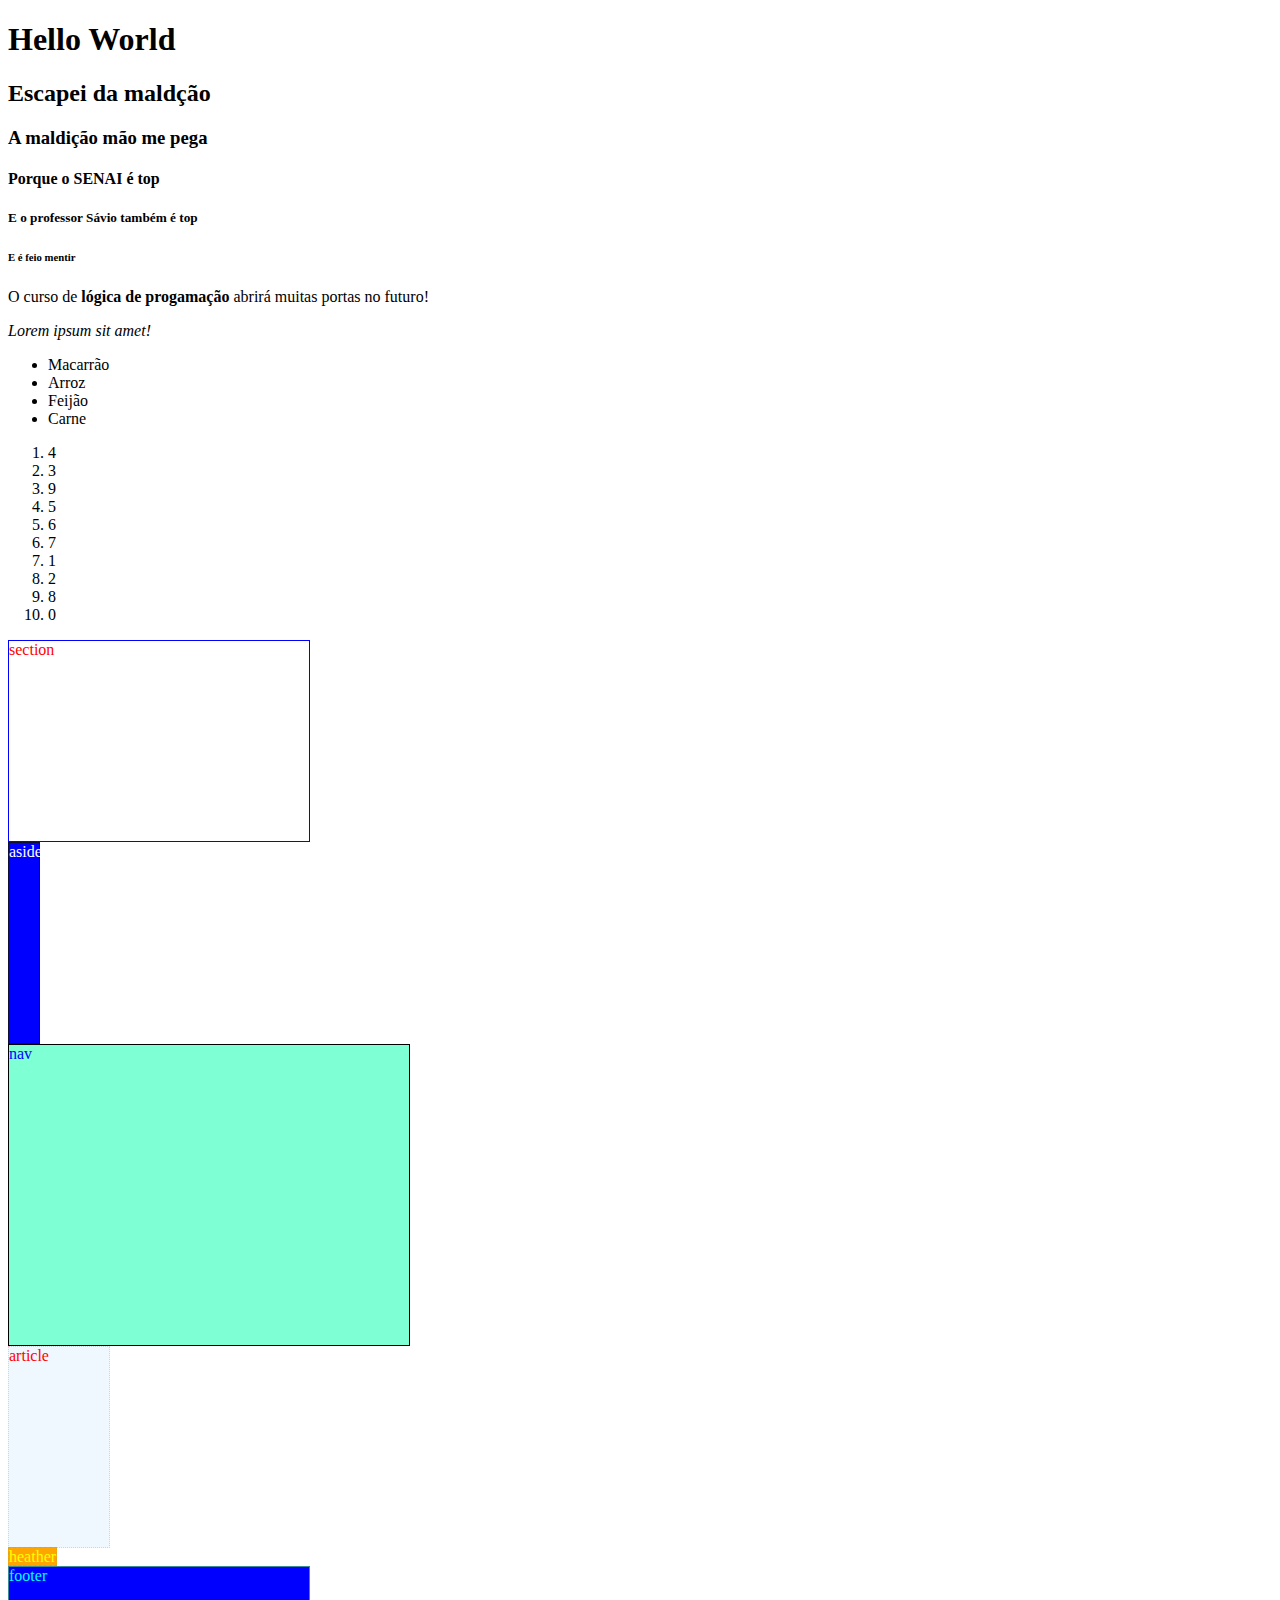
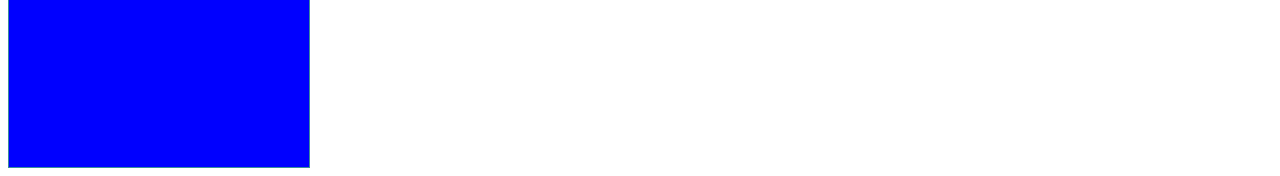
<file: src/exemplo.html>
<!--
Iniciamos com o Doctype para informar ao navegador o tipo do arquivo
-->
<!DOCTYPE html>
<!--* Tag HTML, é tag principal-->
<html>
    <!-- * a tag head possuirá configurações e metadados-->
     <head>
        <!-- Título ds nossa página na aba do navegador-->
         <Title>Potifólio</Title>
         <meta charset="utf-8">
         <meta lang="pt-br">
     </head>
     <!-- coma tag style podemos usar css no arquivo html-->
      <style>
        section{
            border: 1px blue solid;
            color:red;
            width: 300px;
            height: 200px;
        }
        aside{
            border: 1px rgb(14, 14, 54) solid;
            background-color:blue;
            color:white;
            width: 30px;
            height: 200px;
        }
        nav{
            border: 1px black solid;
            background-color:aquamarine;
            color: blue;
            width: 400px;
            height: 300px;
        }
        article{
            border: 1px pink dotted;
            background-color: aliceblue;
            color:red;
            width: 100px;
            height: 200px;
        }
        heather{
            border: 1px goldenrod dashed;
            background-color:orange;
            color:yellow;
            width: 200px;
            height: 200px;
        }
        footer{
            border: 1px rgb(57, 140, 155) solid;
            background-color: blue;
            color:aqua;
            width: 300px;
            height: 200px;
        }

      </style>
    </head>
    <!--* Tag body terá todos os elementos  serem renderizados-->
     <p>
        <!-- Tags de títulos hierárquicos, começando pelo h1 até o h6-->
        <h1>Hello World</h1>
        <h2>Escapei da maldção</h2>
        <h3>A maldição mão me pega</h3>
        <h4>Porque o SENAI é top</h4>
        <h5> E o professor Sávio também é top</h5>
        <h6>E é feio mentir</h6>

        <!-- Tag de parágrafo-->
        <!--As tags strong e em são tags inline para formatar o texto-->
        
        <p>O curso de <strong>lógica de progamação</strong> abrirá muitas portas no futuro!</p>
        <em><em></em>Lorem ipsum sit amet!</em></p>

        <!-- Lista não ordenada-->
        <ul>
            <li>Macarrão</li>
            <Li>Arroz</Li>
            <Li>Feijão</Li>
            <Li>Carne</Li>
        </ul>

                                     
        <!-- lista ordenada-->
         <ol>
                <li>4</li>
                <li>3</li>
                <li>9</li>
                <li>5 </li>
                <li>6</li>
                <li>7</li>
                <li>1</li>
                <li>2</li>
                <li>8</li>
                <li>0</li>
         </ol>


        <section>section</section>
        <aside>aside</aside>
        <nav>nav</nav>
        <article>article</article>
        <heather>heather</heather>
        <footer>footer</footer>
    </body
</html>
</file>
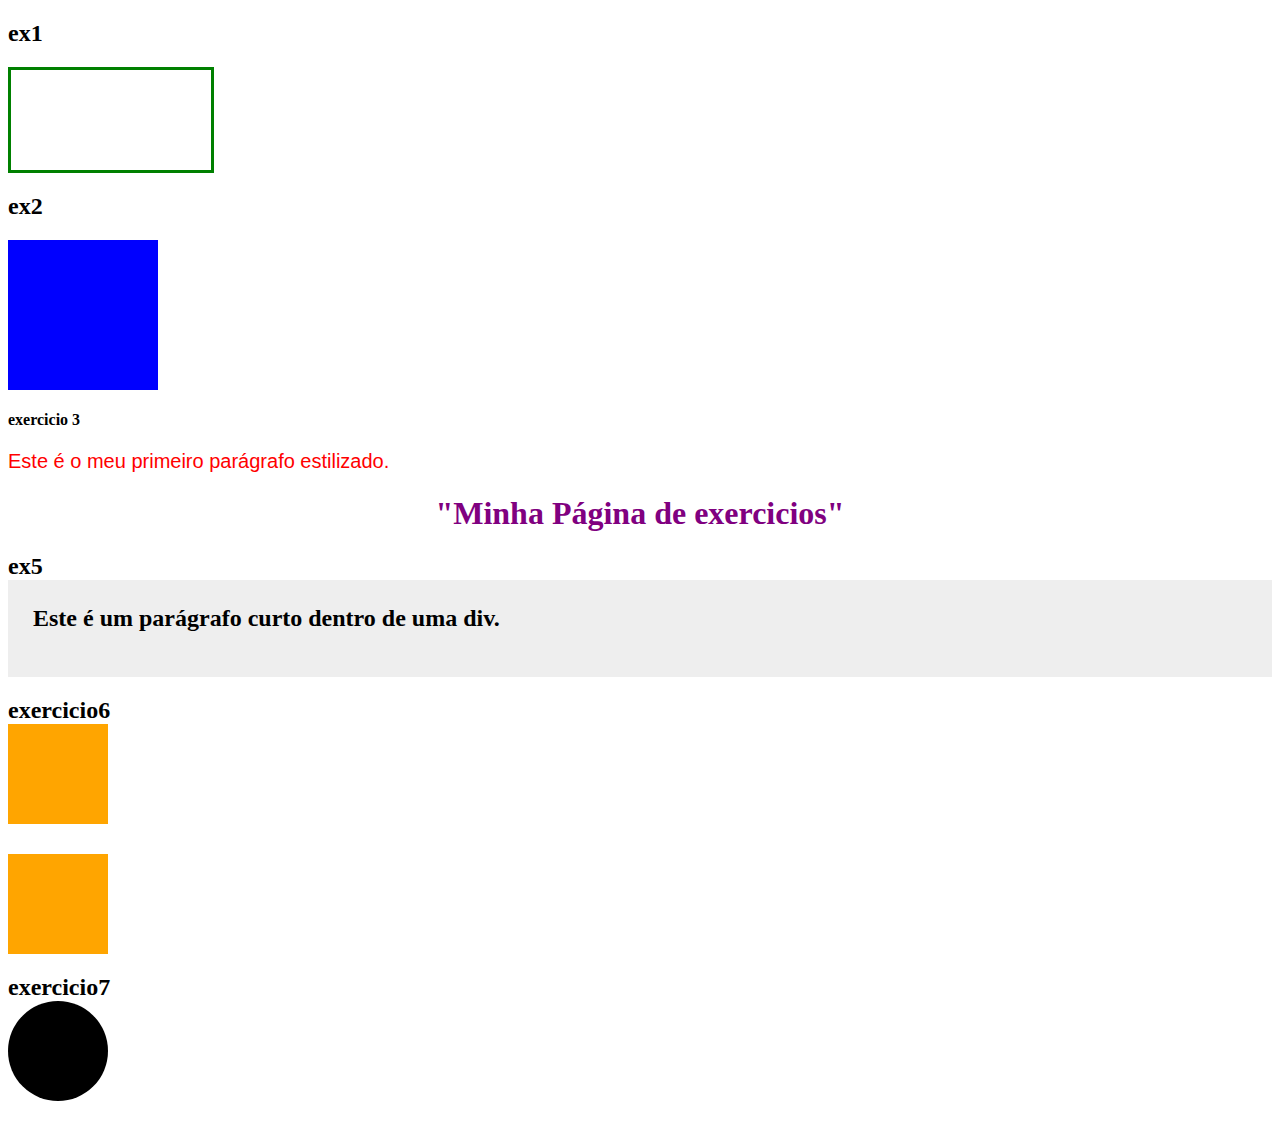
<file: src/exercicio1.html>
<!DOCTYPE html>
<html>
<head>
    <title>exercicio</title>
        <meta charset="utf-8">
        <meta lang="pt-br">
        <link rel="stylesheet" href="./exercicio.css">
        

</head>
<body>
<h2>ex1</h1>
  <div id="ex1"></div>

  <h2>ex2</h2> 
  <div id="ex2"></div>

  <h4>exercicio 3</h4>
   <p>Este é o meu primeiro parágrafo estilizado.</p>
<h1 id="ex4">"Minha Página de exercicios"</h1>
<h2>ex5
  <div id="ex5"
<p>Este é um parágrafo curto dentro de uma div.</p>
</h2>
<h2>exercicio6
  <div id="ex6a">
  
  </div>
  <div id="ex6b">

  </div>
</h2>
<h2>exercicio7
  <div id="ex7"
</h2>
</file>
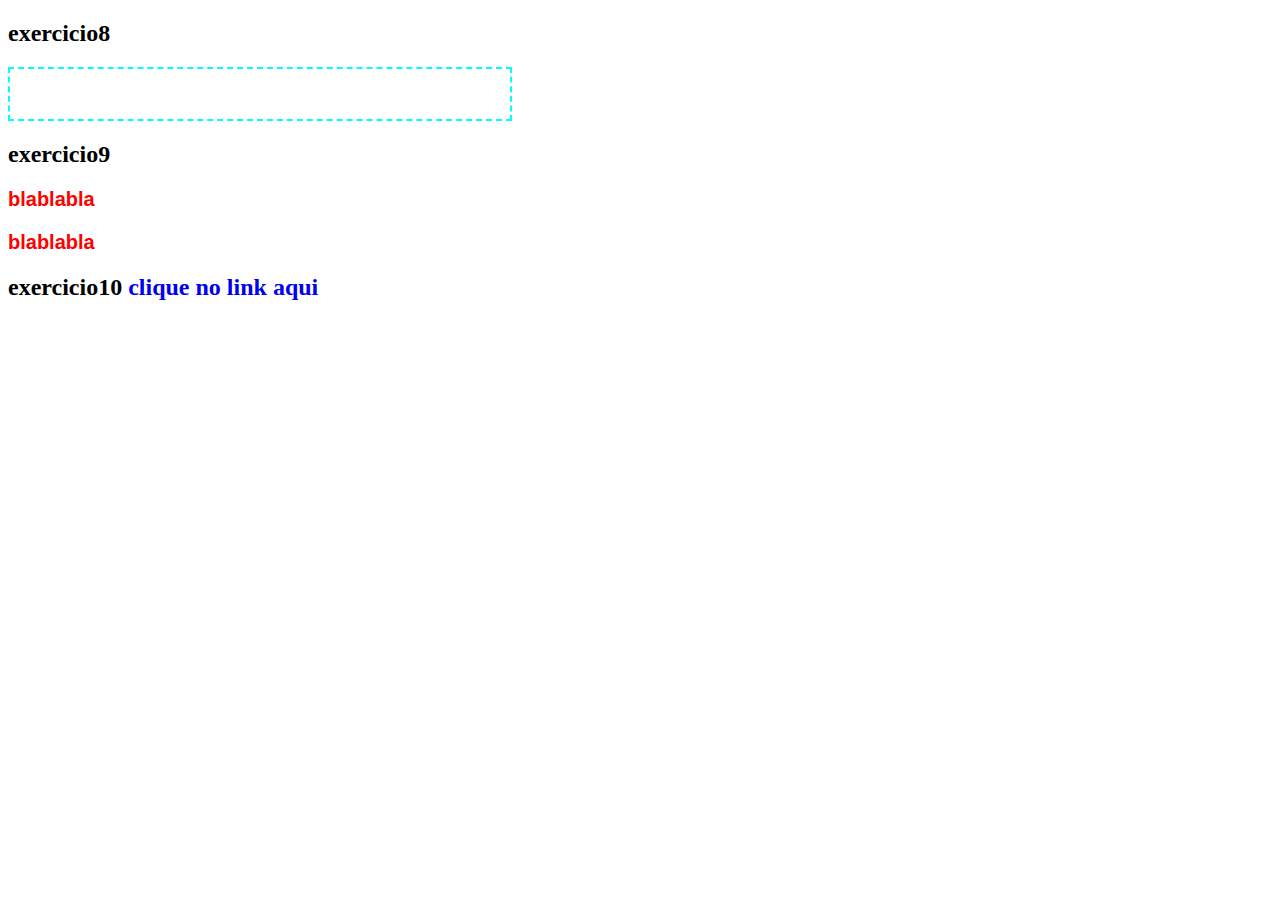
<file: src/exercicio2.html>
<!DOCTYPE html>
<html>
<head>
    <title>exercicio</title>
        <meta charset="utf-8">
        <meta lang="pt-br">
        <link rel="stylesheet" href="./exercicio.css">
        

</head>
<body>
<h2>exercicio8</h2>
    <div id="ex8">

</div>
<h2>exercicio9</h2>
 <p class="mensagem">
    blablabla
 </p>
 <p class="mensagem">
    blablabla
 </p>
 <h2>exercicio10
    <a href="https://www.google.com/search?q=google.com">clique no link aqui</a>
    
 </h2>
</file>
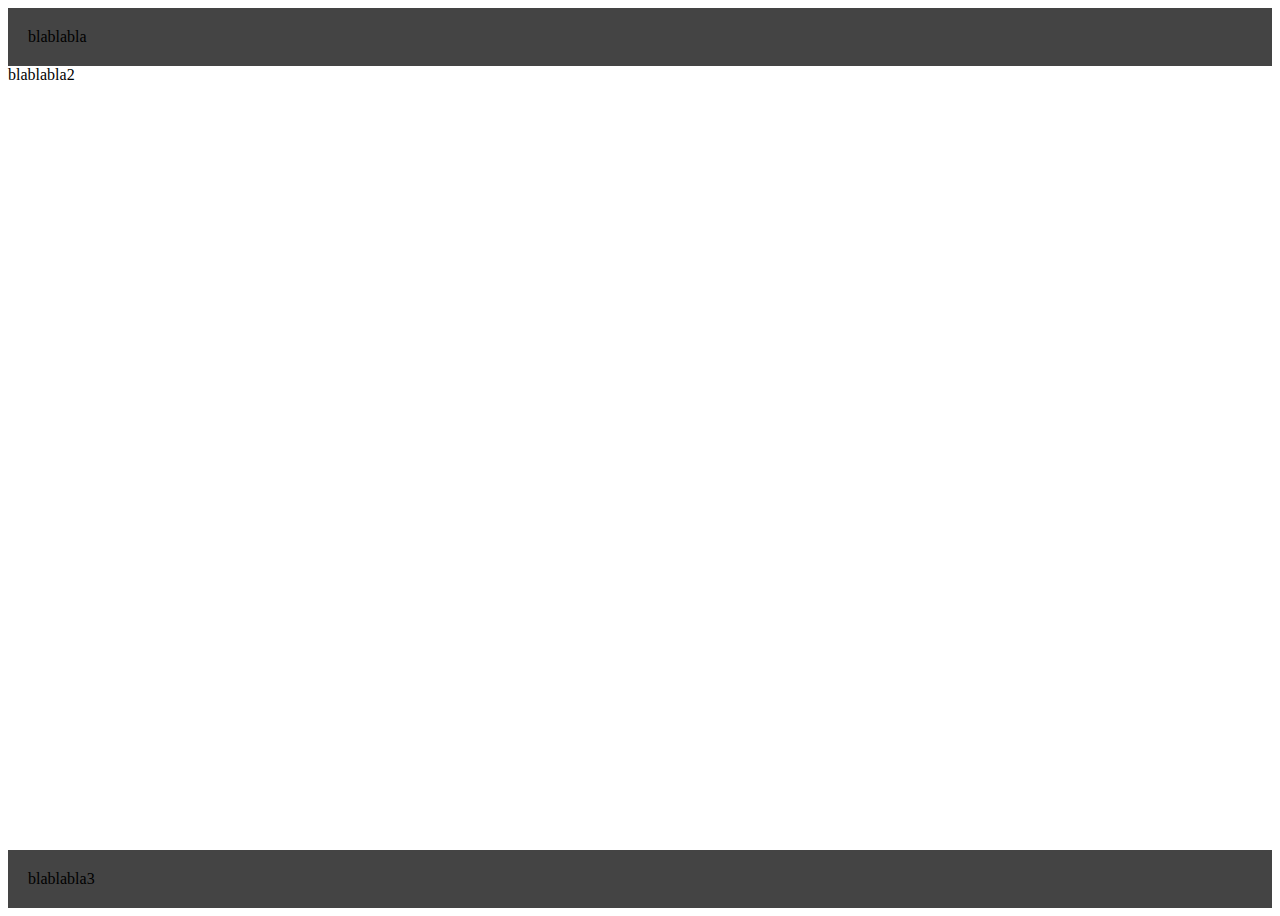
<file: src/flexbox.grid.html/exercicio4.fg.html>
<!DOCTYPE html>
<html>
<head>
    <title>exercicio</title>
        <meta charset="utf-8">
        <meta lang="pt-br">
         <style>
            body{
                display:flex;
                flex-direction: column;
                min-height: 100vh;
            }
            header, footer{
                background-color: #444;
                padding:20px;
            }
            main{
                flex-grow: 1
            }
         </style>

</head>
<body>
    <header>
        blablabla
    </header>
    <main>
        blablabla2
    </main>
     <footer>
        blablabla3
     </footer>
        <div class="caixa-login">

        </div>
    </div>
</body>
</html>
</file>
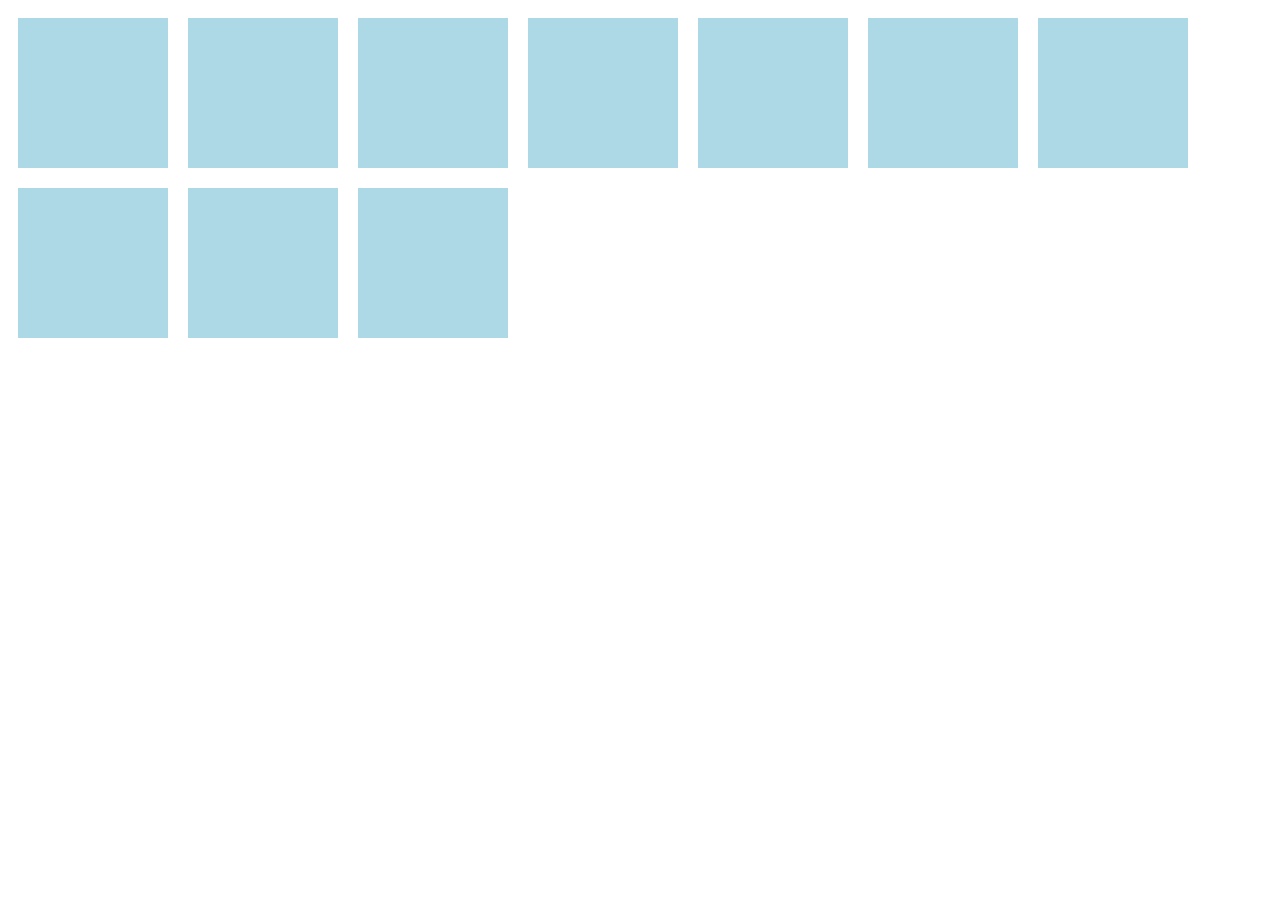
<file: src/flexbox.grid.html/exercicio6.fg.html>
<!DOCTYPE html>
<html>
<head>
    <title>exercicio</title>
        <meta charset="utf-8">
        <meta lang="pt-br">
        
        <style>
            .galeria{
                display: flex ;
                flex-wrap: wrap;
            }
             .item-galeria{
                width: 150px;
                height: 150px;
                background-color:#add8e6;
                margin :10px;
             }
        </style>

</head>
<body>
    <div class="galeria">
    <div class="item-galeria"></div>
    <div class="item-galeria"></div>
    <div class="item-galeria"></div>
    <div class="item-galeria"></div>
    <div class="item-galeria"></div>
    <div class="item-galeria"></div>
    <div class="item-galeria"></div>
    <div class="item-galeria"></div>
    <div class="item-galeria"></div>
    <div class="item-galeria"></div>
</div>
</body>
</html>
</file>
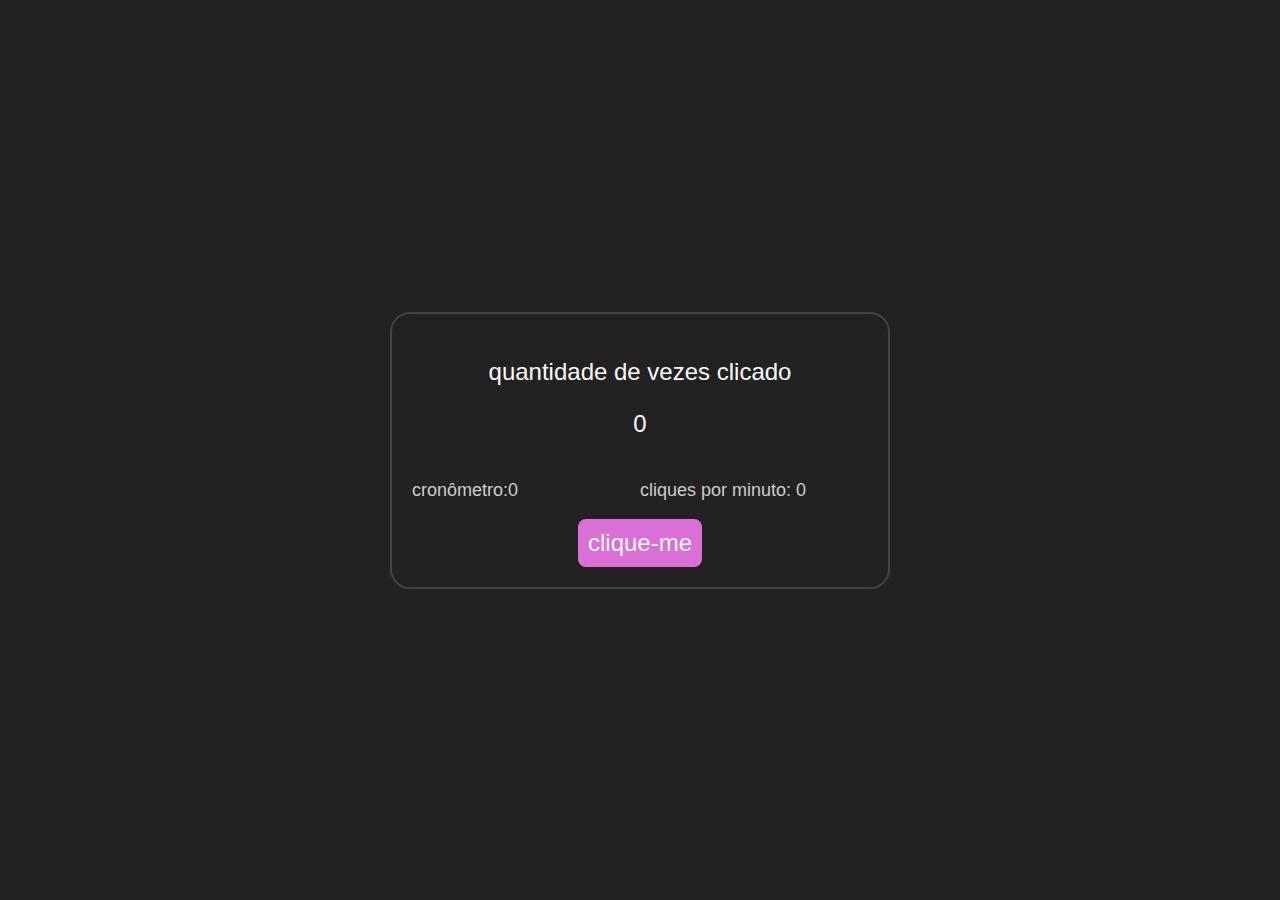
<file: src/introduçao_java/clicador.html>
<!DOCTYPE html>
<html>
<head>
    <title>exercicio2</title>
    <link rel="stylesheet" href="./clicador.css">
</head>
<body>
<section>
    <div>
        <p>quantidade de vezes clicado</p>
        <p id="quantidade-cliques">0</p>
    </div>
    <div class="info-menor">
        <p>cronômetro:<span id="cronometro">0</span>
            <p>cliques por minuto: <span id="cpm">0</span></p>
    </div>
    <button id="botao" onclick="handleClick()">clique-me</button>
</section>


<!--inclusao do script Javascript -->
<script src="./clicador.js">

</script>
    </body>
</html>
</file>
<file: src/exercicio.css>
#ex1 {
  width: 200px;
  height: 100px;
  border: 3px solid green;
}


#ex2{
      width: 150px;
      height: 150px;
      background-color: blue;
    }

p{
    color: red;
     font-size: 20px;
      font-family: Arial; 
}

#ex4{
    text-align: center;
    color: purple;

}
#ex5{
    background-color: #eeeeee;
  padding: 25px;
}
#ex6a{
     width: 100px;
  height: 100px;
  background-color: orange;
  
   margin-bottom: 30px;
}
#ex6b{
     width: 100px;
  height: 100px;
  background-color: orange;
}
#ex7{ width: 100px;
  height: 100px;
  background-color: black;
border-radius:50%;;}
#ex8{
     width: 500px;
  height: 50px;
  border: 2px dashed cyan
}
.mensagem{
    font-weight: bolder;
}

a{
    text-decoration: none;
}

a:hover{
    color: red;
}
</file>
<file: src/introduçao_java/clicador.css>
html,body{
    width:100vw;
    height:100%;
    padding:0;
    margin:0;
    background-color:#222;
    color: #FAFAFA;
}

body{
    display:flex;
    align-items:center;
    justify-content:center;

}

section{
    width:500px;
    background-color:rgba(red, green, blue, alpha);
    border:2px #444 solid;
    padding: 20px;
    box-sizing: border-box;
    border-radius: 20px;
    display: flex;
    flex-direction: column;
    align-items: center;
    justify-content: space-between;

}

p{
    text-align: center;
    font-family: arial;
    font-size: 24px;
}
#quantidades-cliques{
    font-size: 42px;
    color: darkorchid;
}
.info-menor{
    width: 100%;
    display: flex;
    align-items: center;
    justify-content: space-between;

}
.info-menor p{
    font-size: 18px;
    width: 50%;
     color: #CDCDCD;
    text-align: left;

}
button{
    padding: 10px;
    background-color: orchid;
    color: #FAFAFA;
    border-radius: 8px;
    border: 0;
    font-size: 24px;
    transition-duration: 0.25;


}
button:hover{
    background-color: darkorchid;
    cursor: pointer;
}
button:active{
    transform: scale(0.9);
}
</file>
